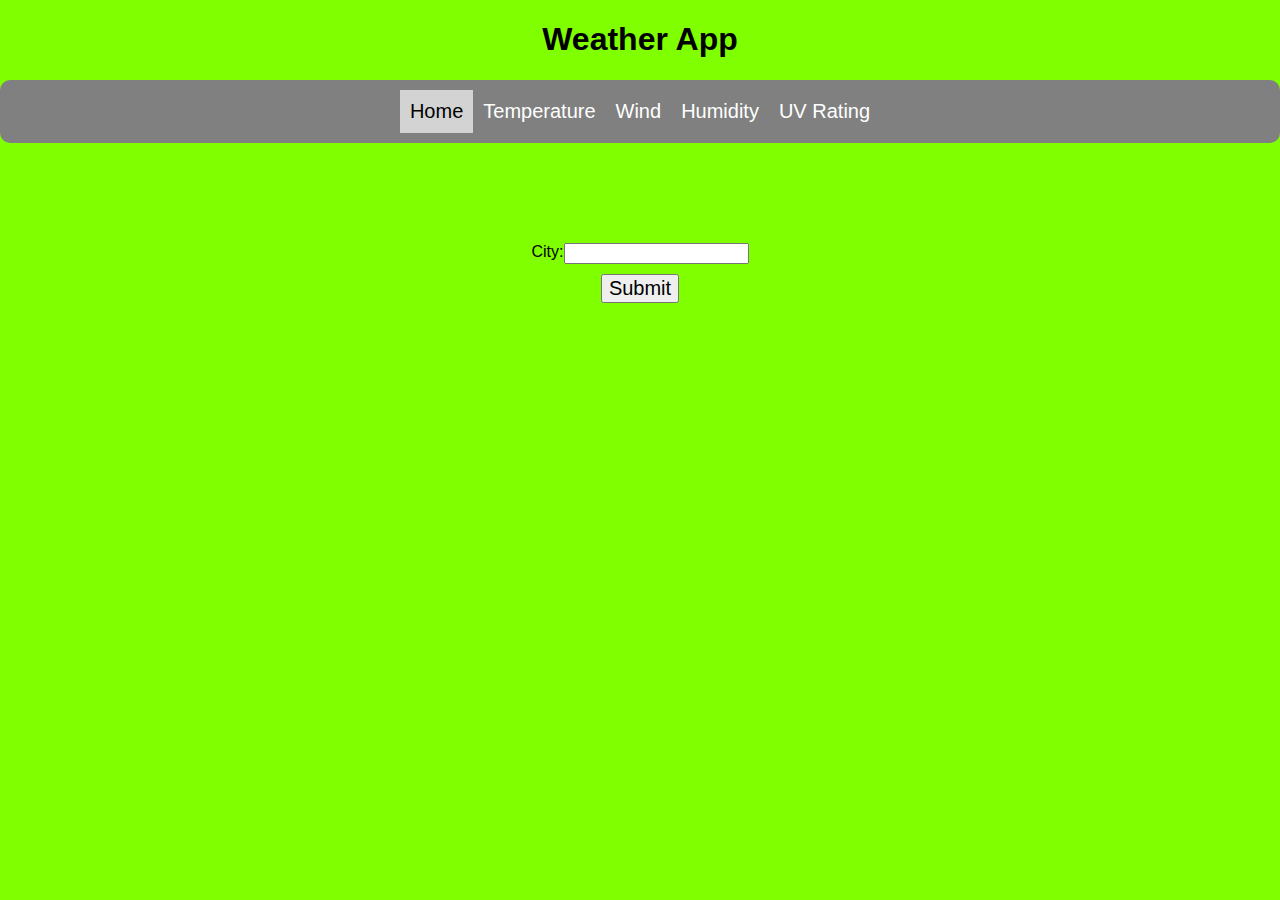
<file: home.html>
<!DOCTYPE html>
<html>
<head>
    <title>Weather App</title>
    <link rel="stylesheet" href="resources/css/styles.css">
    <script defer src="resources/js/main.js"></script>
    <style>
        body {
            background-color: chartreuse;
        }
    </style>
    <link rel="icon" type="image/x-icon" href="resources/images/logo.png">
</head>
<body>

    <div class="title">
        <h1 id="pageTitle">Weather App</h1>
    </div>
    
    <div class="navbar">
        <a class="active" href="home.html">Home</a>
        <a href="temperature.html">Temperature</a>
        <a href="wind.html">Wind</a>
        <a href="humidity.html">Humidity</a>
        <a href="UV.html">UV Rating</a>
    </div>


    <div class="inputForm">
        <label for="city">City:</label>
        <input type="text" id="city" name="city" required>
    </div>

    <div class="submitButton">
        <button id="button" type="submit" onclick="setCityNameSessionStorage()">Submit</button>
    </div>
</body>
</div></html>
</file>
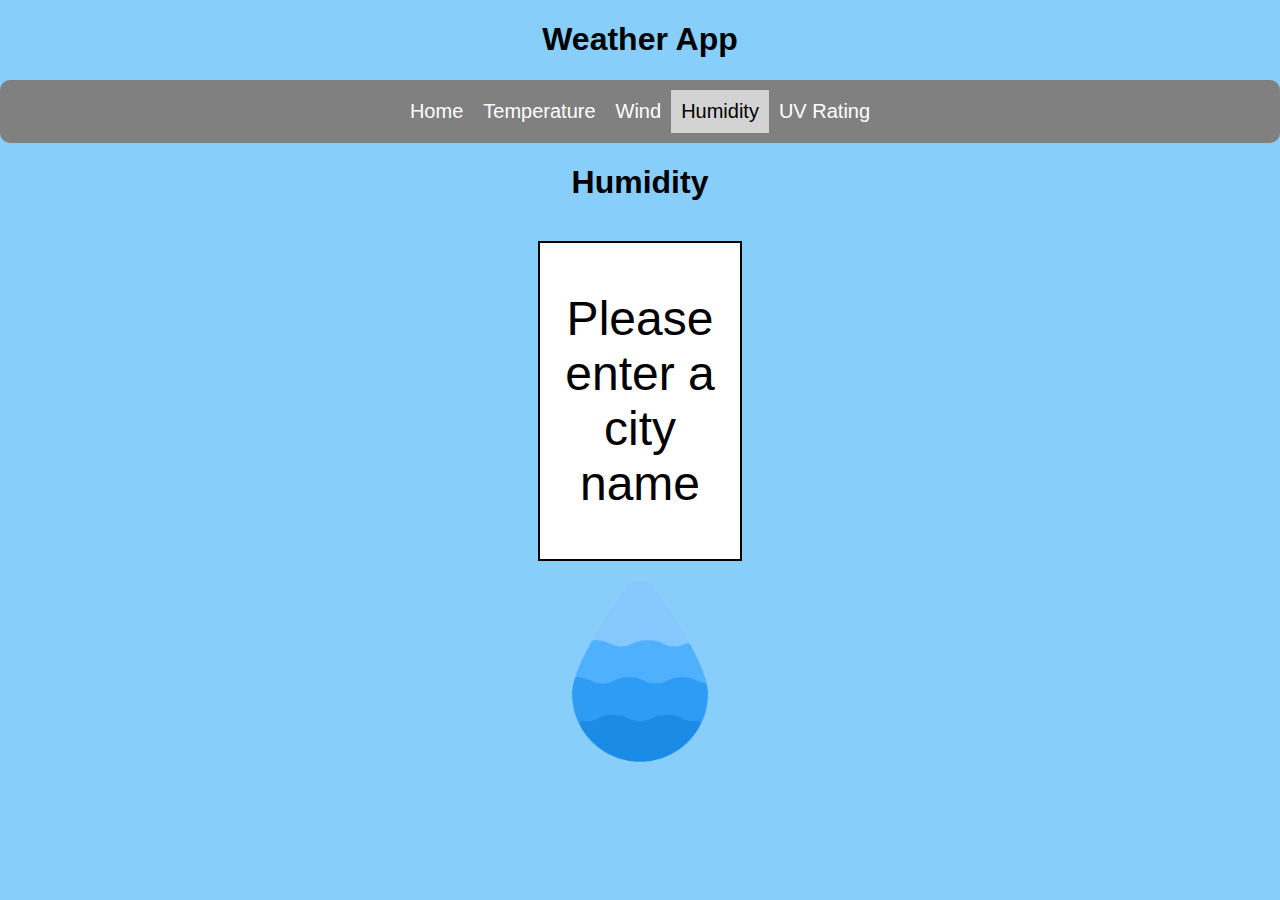
<file: humidity.html>
<!DOCTYPE html>
<html>
<head>
    <title>Weather App</title>
    <link rel="stylesheet" href="resources/css/styles.css">
    <style>
        body {
            background-color: lightskyblue;
        }
    </style>
    <script src="resources/js/main.js"></script>
    <link rel="icon" type="image/x-icon" href="resources/images/logo.png">
</head>
<body onload="getHumidity()">
    <div class="title">
        <h1 id="pageTitle">Weather App</h1>
    </div>

    <div class="navbar">
        <a href="home.html">Home</a>
        <a href="temperature.html">Temperature</a>
        <a href="wind.html">Wind</a>
        <a class="active" href="humidity.html">Humidity</a>
        <a href="UV.html">UV Rating</a>
    </div>
    <div class="title">
        <h1 id="pageTitle">Humidity</h1>
    </div>

    <br>

    <div class="Display">
        <p id="humidity">N/A</p>
    </div>

    <div class="pageImage">
        <img id="humidImage" src="resources/images/water-drop.png" alt="Thermometer">
    </div>
    
</body>
</html>
</file>
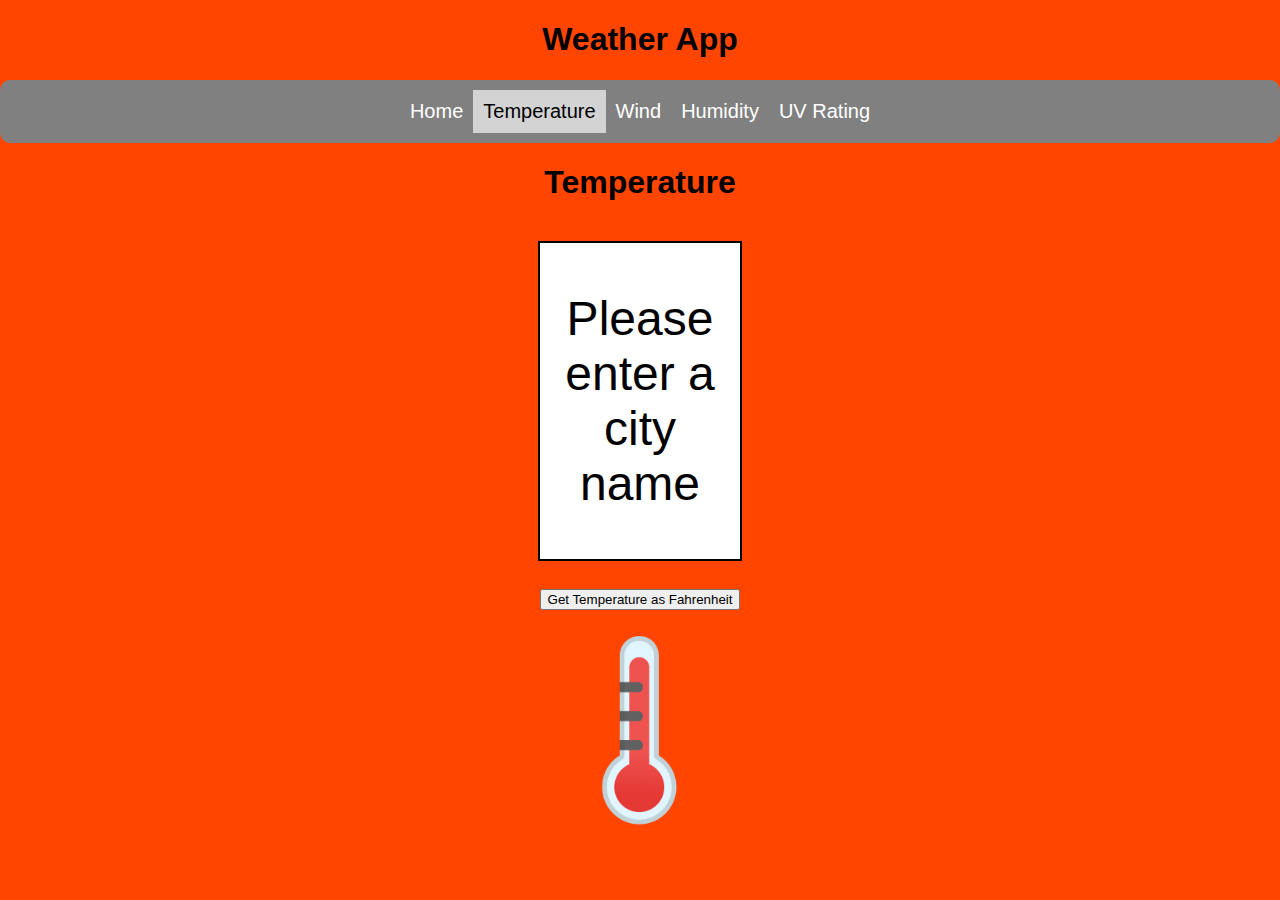
<file: temperature.html>
<!DOCTYPE html>
<html>
<head>
    <title>Weather App</title>
    <link rel="stylesheet" href="resources/css/styles.css">
    <style>
        body {
            background-color: orangered;
        }
    </style>
    <script src="resources/js/main.js"></script>
    <link rel="icon" type="image/x-icon" href="resources/images/logo.png">
</head>
<body onload="getTemperature()">
    <div class="title">
        <h1 id="pageTitle">Weather App</h1>
    </div>

    <div class="navbar">
        <a href="home.html">Home</a>
        <a class="active" href="temperature.html">Temperature</a>
        <a href="wind.html">Wind</a>
        <a href="humidity.html">Humidity</a>
        <a href="UV.html">UV Rating</a>
    </div>
    <div class="title">
        <h1 id="pageTitle">Temperature</h1>
    </div>

    <br>

    <div class="Display">
        <p id="temp">N/A</p>
    </div>

    <br>

    <div class="tempTypeSwitch">
        <button id="typeChangeButton" onclick="displayAsOtherType()">Get Temperature as Fahrenheit</button>
    </div>

    <div class="pageImage">
        <img id="thermoImage" src="resources/images/Thermometer_icon.png" alt="Thermometer">
    </div>
</body>
</html>
</file>
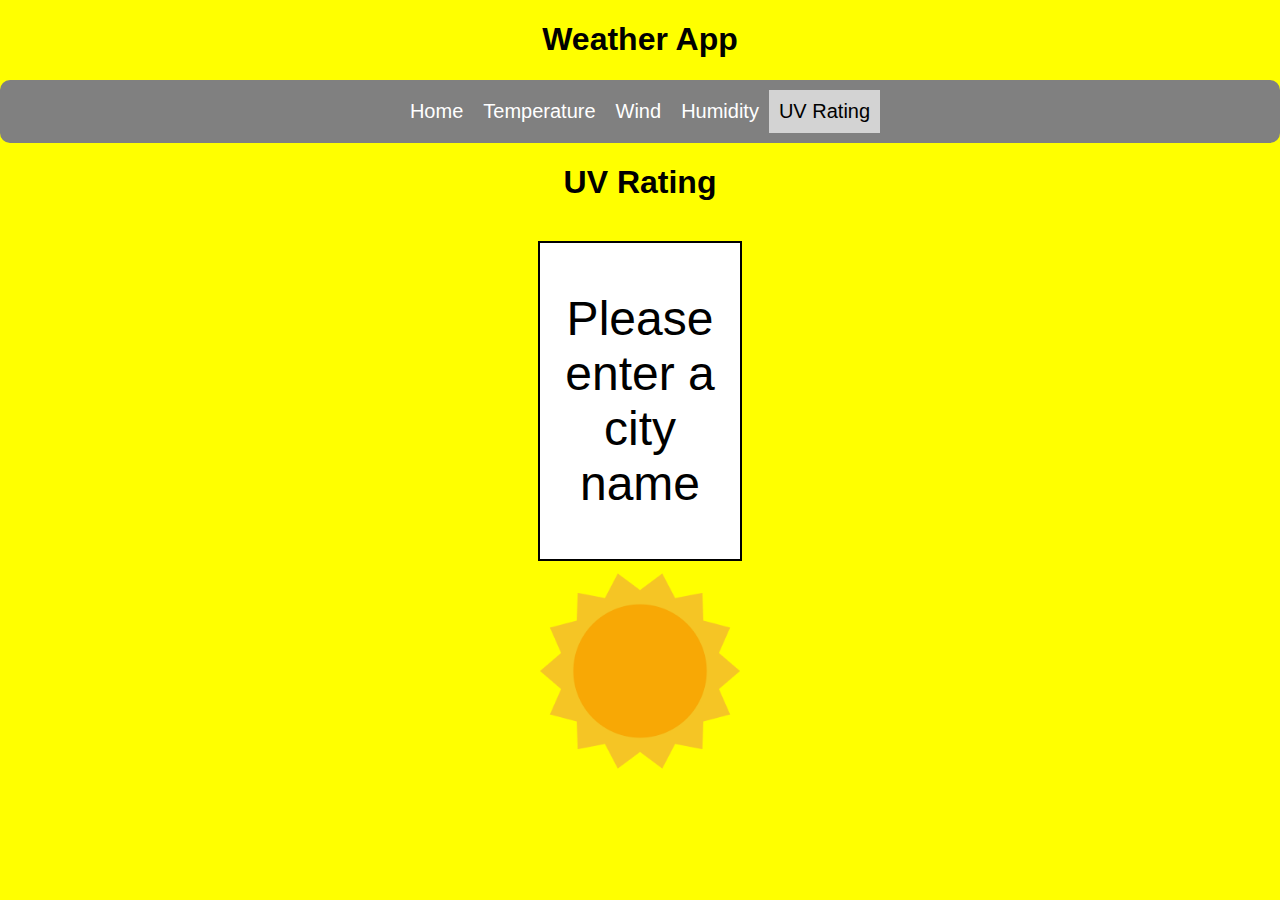
<file: UV.html>
<!DOCTYPE html>
<html>
<head>
    <title>Weather App</title>
    <link rel="stylesheet" href="resources/css/styles.css">
    <style>
        body {
            background-color: yellow;
        }
    </style>
    <script src="resources/js/main.js"></script>
    <link rel="icon" type="image/x-icon" href="resources/images/logo.png">
</head>
<body onload="getUV()">
    <div class="title">
        <h1 id="pageTitle">Weather App</h1>
    </div>

    <div class="navbar">
        <a href="home.html">Home</a>
        <a href="temperature.html">Temperature</a>
        <a href="wind.html">Wind</a>
        <a href="humidity.html">Humidity</a>
        <a  class="active" href="UV.html">UV Rating</a>
    </div>
    <div class="title">
        <h1 id="pageTitle">UV Rating</h1>
    </div>

    <br>

    <div class="Display">
        <br>
        <p id="UV">N/A</p>
    </div>

    <div class="pageImage">
        <img id="uvImage" src="resources/images/sun.png" alt="Thermometer">
    </div>

</body>
</html>
</file>
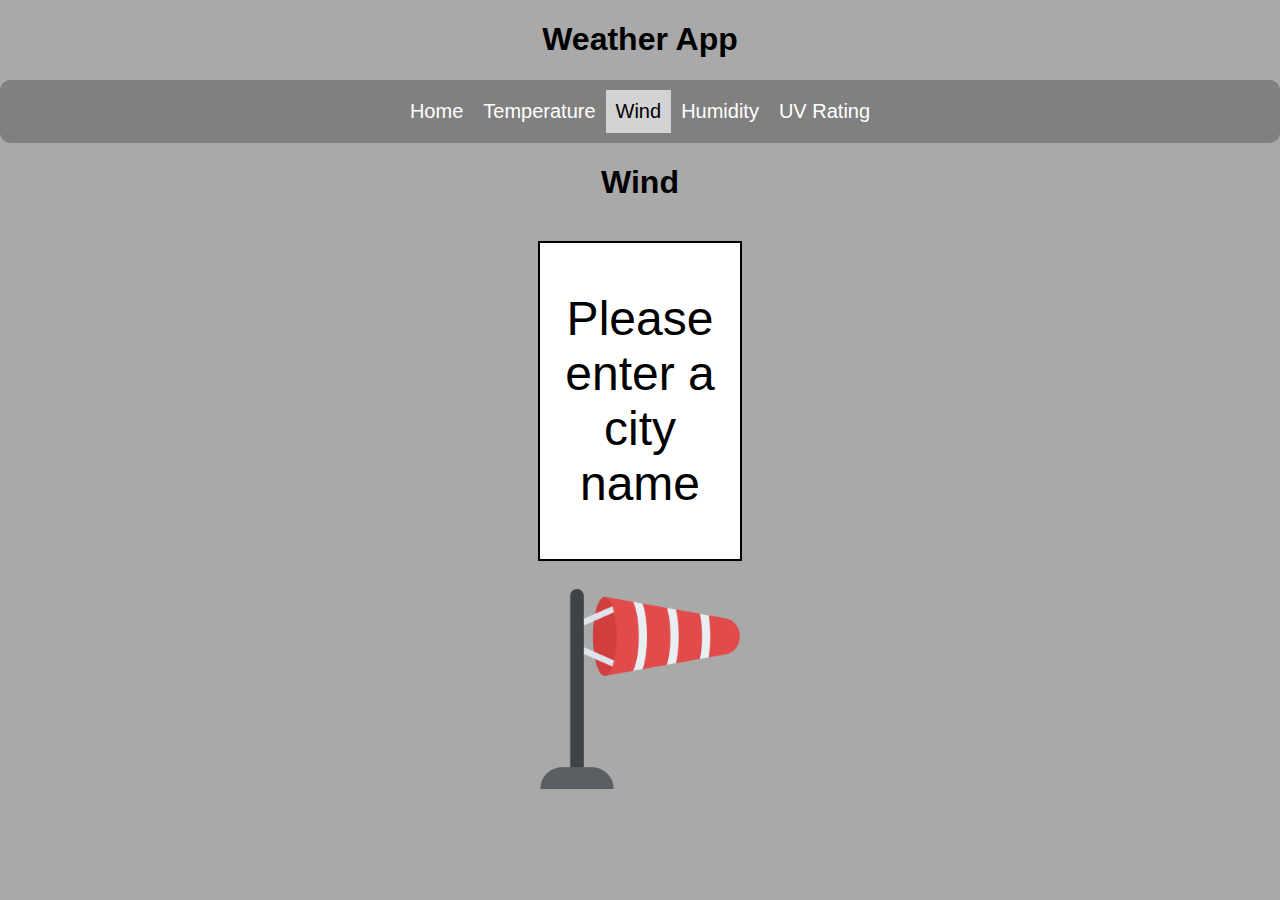
<file: wind.html>
<!DOCTYPE html>
<html>
<head>
    <title>Weather App</title>
    <link rel="stylesheet" href="resources/css/styles.css">
    <style>
        body {
            background-color: darkgrey;
        }
    </style>
    <script src="resources/js/main.js"></script>
    <link rel="icon" type="image/x-icon" href="resources/images/logo.png">
</head>
<body onload="getWind()">
    <div class="title">
        <h1 id="pageTitle">Weather App</h1>
    </div>

    <div class="navbar">
        <a href="home.html">Home</a>
        <a href="temperature.html">Temperature</a>
        <a class="active" href="wind.html">Wind</a>
        <a href="humidity.html">Humidity</a>
        <a href="UV.html">UV Rating</a>
    </div>
    <div class="title">
        <h1 id="pageTitle">Wind</h1>
    </div>

    <br>

    <div class="Display">
        <p id="wind">N/A</p>
    </div>

    <br>

    <div class="pageImage">
        <img id="windImage" src="resources/images/gust.png" alt="Thermometer">
    </div>
</body>
</html>
</file>
<file: resources/css/styles.css>
body {
    font-family: Arial, sans-serif;
    margin: 0;
    padding: 0;
    background-color: white;
}

.navbar{
    display: flex;
    justify-content: center;
    padding: 10px;
    background-color: grey;
    border-radius: 10px;
    overflow: hidden;
}

.navbar a{
    text-decoration: none;
    float: left;
    text-align: right;
    padding: 10px 10px;
    color: white;
    font-size: 20px;
}

.navbar a:hover{
    background-color: lightgray;
    color: black;
}

.active{
    background-color: lightgray;
    color: black !important;
}

.title{
    display: flex;
    justify-content: center;
}

.inputForm{
    display: flex;
    justify-content: center;
    padding-top: 100px;
}

.submitButton{
    display: flex;
    justify-content: center;
    padding: 10px;
}

#button{
    font-size: 20px;
}

.Display{
    display: flex;
    background-color: white;
    justify-content: center;
    align-items: center;
    border: 2px solid black;
    width: 200px;
    margin-right: auto;
    margin-left: auto;
}

.tempTypeSwitch{
    display: flex;
    justify-content: center;
    padding: 10px;
}

#temp{
    text-align: center;
    font-family: 'Segoe UI', Tahoma, Geneva, Verdana, sans-serif;
    font-size: 300%;
}

#UV{
    text-align: center;
    font-family: 'Segoe UI', Tahoma, Geneva, Verdana, sans-serif;
    font-size: 300%;
}

#humidity{
    text-align: center;
    font-family: 'Segoe UI', Tahoma, Geneva, Verdana, sans-serif;
    font-size: 300%;
}

#wind{
    text-align: center;
    font-family: 'Segoe UI', Tahoma, Geneva, Verdana, sans-serif;
    font-size: 300%;
}

.pageImage{
    display: flex;
    justify-content: center;
    padding: 10px;
}

#thermoImage{
    height:200px;
}

#windImage{
    height:200px;
}

#humidImage{
    height:200px;
}

#uvImage{
    height:200px;
}
</file>
